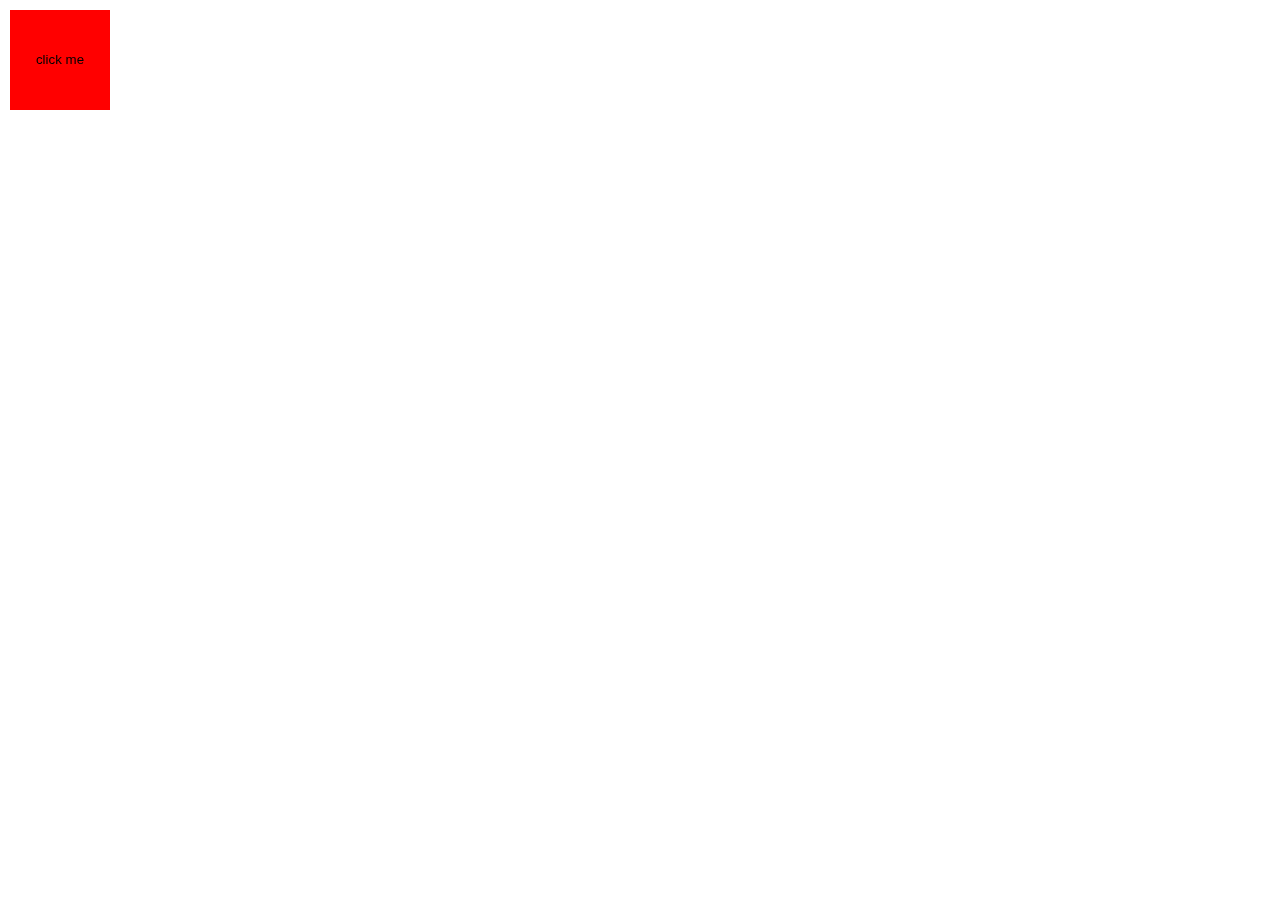
<file: index.html>
<!DOCTYPE html>
<html>
	
	<head>
	
		<title>effect</title>

		<meta http-equiv="content-type" content="text/html; charset=UTF-8">
		<meta name="viewport" content="initial-scale=1, user-scalable=no, maximum-scale=1, width=device-width, height=device-height">
      
		<link rel="stylesheet" href="css/main.min.css">
		
		<script src="js/effect.default.release.min.js"></script>
		<script src="js/effect.package.release.min.js"></script>
		
	</head>

	<body>
		
	</body>

</html>
</file>
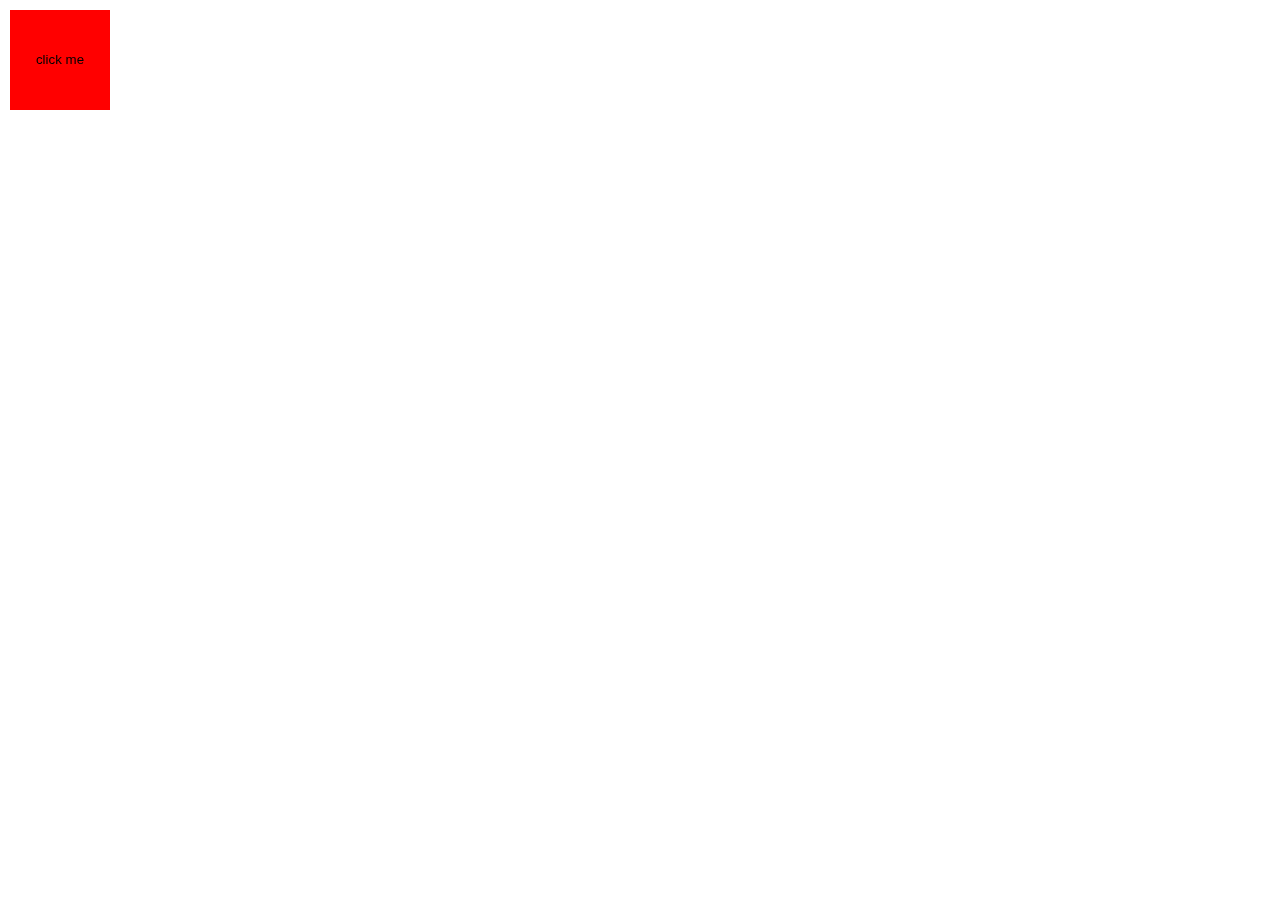
<file: dev.html>
<!DOCTYPE html>
<html>
	<head>
	
		<title>effect</title>
		<meta http-equiv="content-type" content="text/html; charset=UTF-8">
		<meta name="viewport" content="initial-scale=1, user-scalable=no, maximum-scale=1, width=device-width, height=device-height">
      
		<link rel="stylesheet" href="css/style.css">
		
		<script>

			/**
			 * @export
			 * @define {boolean} DEBUG : verbose
			 */
			var DEBUG = true;

		</script>

		<script src="js/effect.js"></script>
		<script src="js/main.js"></script>
		
	</head>
	<body>
		
	</body>
</html>
</file>
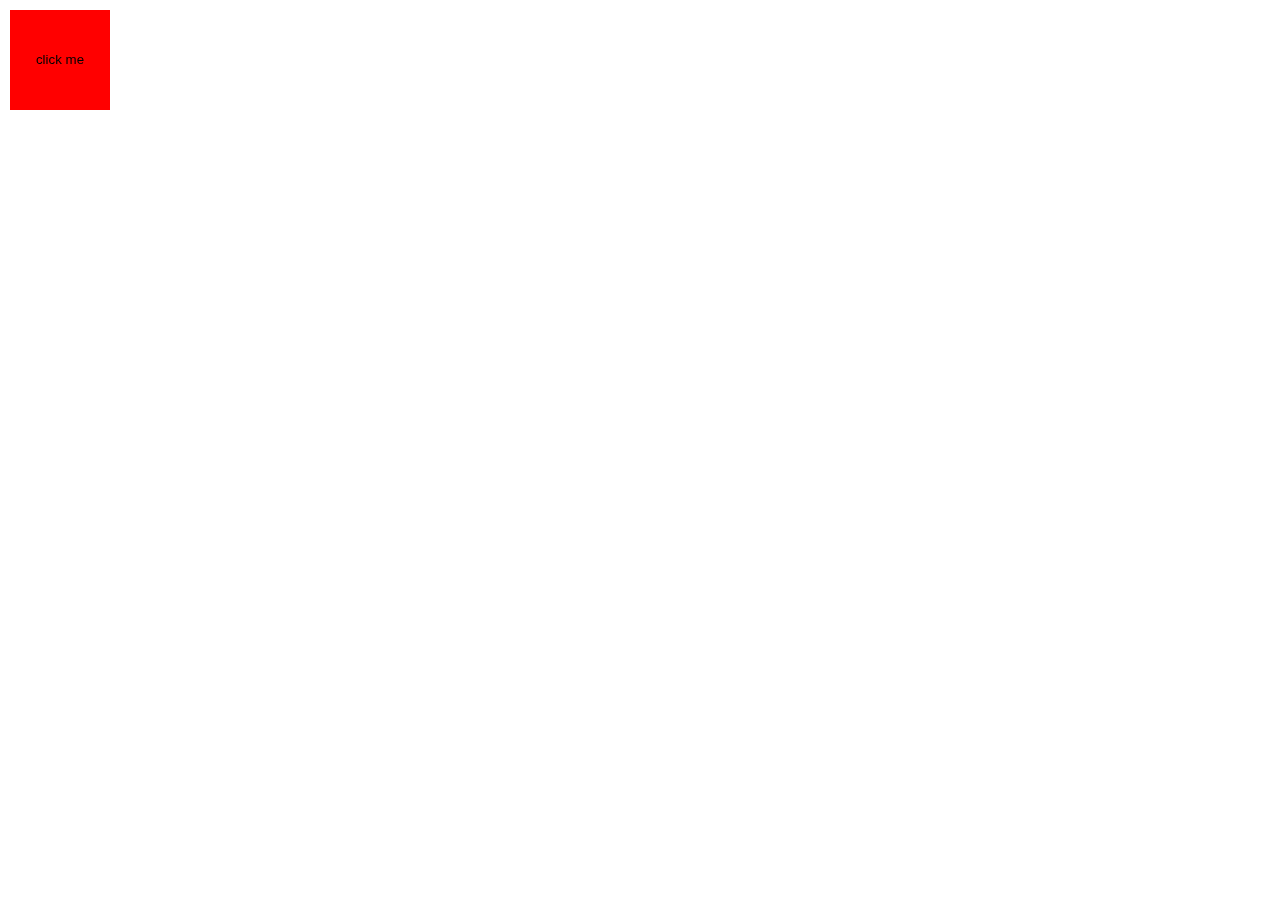
<file: gsap.html>
<!DOCTYPE html>
<html>
	<head>
	
		<title>effect</title>
		<meta http-equiv="content-type" content="text/html; charset=UTF-8">
		<meta name="viewport" content="initial-scale=1, user-scalable=no, maximum-scale=1, width=device-width, height=device-height">
      
		<link rel="stylesheet" href="css/style.css"> 
		
		<script src="https://cdnjs.cloudflare.com/ajax/libs/gsap/3.12.2/gsap.min.js"></script>
		<script src="js/effect.gsap.js"></script>
		<script src="js/main.js"></script>
		
	</head>
	<body>
		
	</body>
</html>
</file>
<file: css/style.css>
html {
	margin: 0;
	padding: 0;
	
	width: 100%;
	height: 100%;
	
	-webkit-text-size-adjust: 100%;
	-ms-touch-action: none;
	-moz-user-select: none;
	-webkit-user-select: none;
	-webkit-user-drag: none;
	-webkit-tap-highlight-color: transparent;
}

body {
	margin: 0;
	padding: 0;
	top: 0px;
	left: 0px;
	width: 100%;
	height: 100%;
	
	font-family: helvetica;
	font-size: 10pt;
	
	overflow: hidden;
}

.square {
	/*outline: 10px solid transparent;*/
	/*box-shadow: 0 0 5px rgba(0,0,0,0);*/
	will-change: transform;
	/*-webkit-backface-visibility: hidden;*/
}
</file>
<file: css/main.min.css>
html{margin:0;padding:0;width:100%;height:100%;-webkit-text-size-adjust:100%;-ms-touch-action:none;-moz-user-select:none;-webkit-user-select:none;-webkit-user-drag:none;-webkit-tap-highlight-color:transparent}body{margin:0;padding:0;top:0;left:0;width:100%;height:100%;font-family:helvetica;font-size:10pt;overflow:hidden}.square{will-change:transform}
</file>
